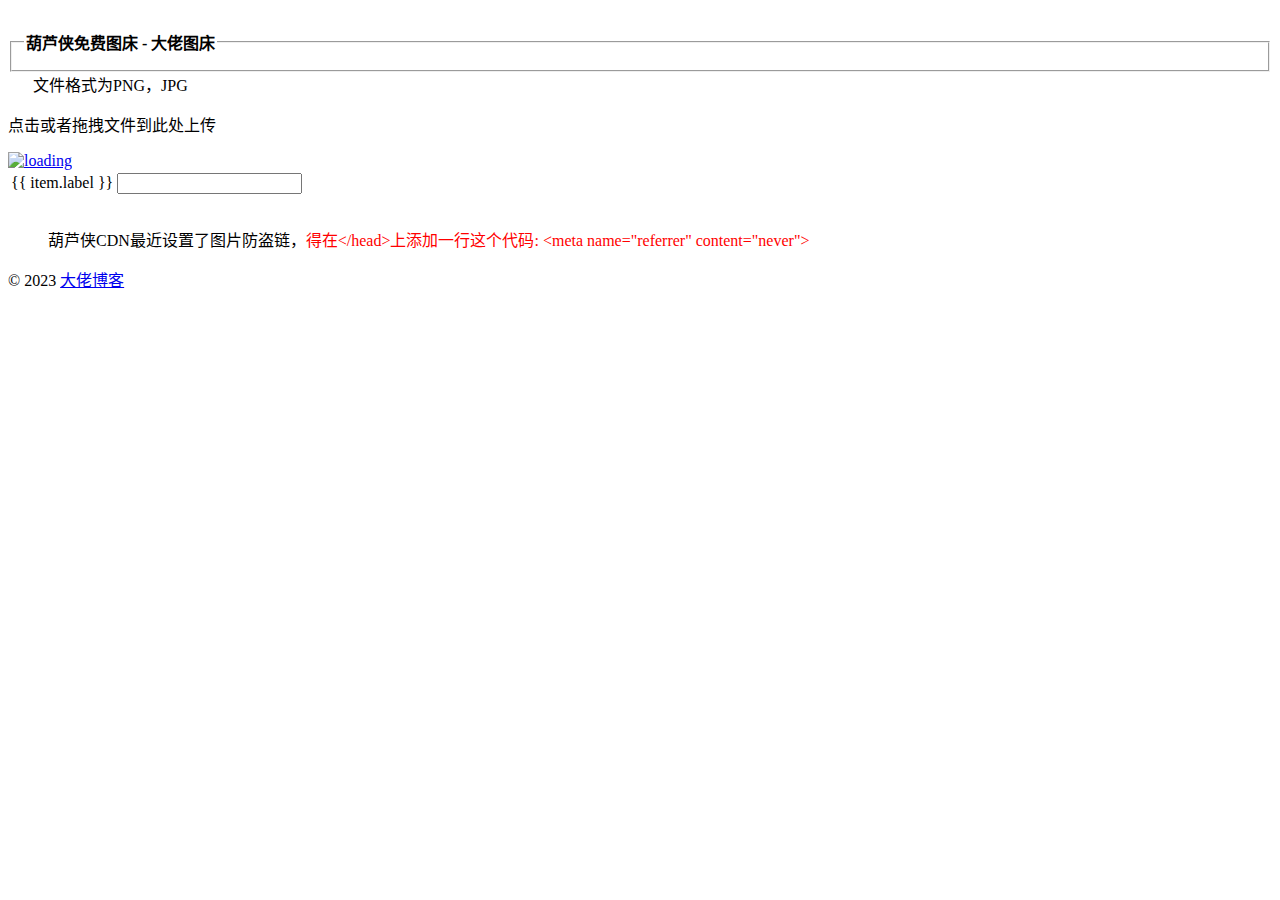
<file: huluxia/index.html>
<!doctype html>
<html lang="zh-CN">

<head>
    <meta charset="UTF-8">
    <meta name="viewport" content="width=device-width, user-scalable=no, initial-scale=1.0, maximum-scale=1.0, minimum-scale=1.0">
    <meta http-equiv="X-UA-Compatible" content="ie=edge">
    <title>葫芦侠免费图床 - 大佬图床</title>
    <link rel="shortcut icon" href="https://img.dalao.pro/favicon.ico" type="image/x-icon">
    <link rel="stylesheet" href="https://cdn.staticfile.org/layui/2.6.8/css/layui.min.css">
    <link rel="stylesheet" href="https://img.dalao.pro/huluxia/style.css">
</head>

<body>
    <div id="app">
        <fieldset class="layui-elem-field layui-field-title" style="margin-top: 30px;">
            <legend style="font-weight: bold;">葫芦侠免费图床 - 大佬图床</legend>
        </fieldset>
        <blockquote class="layui-elem-quote" style="margin: 0 25px;">
            <span class="layui-badge-dot"></span>文件格式为PNG，JPG<br>
        </blockquote>
        <div class="Teacher-up">
            <div class="layui-upload-drag" id="multiple">
                <i class="layui-icon layui-icon-upload"></i>
                <p>点击或者拖拽文件到此处上传</p>
            </div>
            <input type="file" id="xf-file" name="file" accept="image/*" style="display: none;">

            <div class="layui-row">
                <div class="layui-col-lg12" id="resultshow" v-show="showResult">
                    <div class="layui-col-lg4" id="imgshow" v-show="showImage">
                        <div id="img-thumb"><a href="JavaScript:;" title="点此查看大图" class="xf-PicBlackbox bigPic" data-text="picture"><img alt="loading"></a></div>
                    </div>
                    <div class="layui-col-lg7 layui-col-md-offset1">
                        <div id="links">
                            <table class="layui-table" lay-size="sm" lay-skin="nob">
                                <tbody>
                                    <tr v-for="item in items" :key="item.label">
                                        <td>{{ item.label }}</td>
                                        <td><input type="text" class="layui-input" v-model="item.value"></td>
                                        <td><a href="javascript:;" class="layui-btn layui-btn-sm copy-btn" @click="copyItem(item)" v-text="copyText"></a></td>
                                    </tr>
                                </tbody>
                            </table>
                        </div>
                    </div>
                </div>
            </div>
            <blockquote class="layui-elem-quote" style="margin-top: 30px;">
                <p>葫芦侠CDN最近设置了图片防盗链，<span style="color: red">得在&lt;/head&gt;上添加一行这个代码: &lt;meta name="referrer" content="never"&gt;</span></p>
            </blockquote>
            <div class="layui-footer footer layui-col-xs12">
                <p class="xf-footer">© 2023 <a href="https://www.dalao.pro/" tppabs="https://www.dalao.pro/">大佬博客</a></p>
            </div>
        </div>
    </div>
    <script src="https://cdn.staticfile.org/vue/2.6.14/vue.min.js"></script>
    <script src="https://cdn.staticfile.org/axios/0.21.1/axios.min.js"></script>
    <script src="https://cdn.staticfile.org/jquery/2.2.4/jquery.min.js"></script>
    <script src="https://cdn.staticfile.org/layui/2.6.0/layui.min.js"></script>
    <script src="https://cdn.staticfile.org/clipboard.js/2.0.6/clipboard.min.js"></script>
    <script src="https://player.xfyun.club/js/xf-Picture-Blackbox/xf-PictureBlackbox.min.js"></script>
    <script src="https://img.dalao.pro/huluxia/index.js"></script>
</body>

</html>
</file>
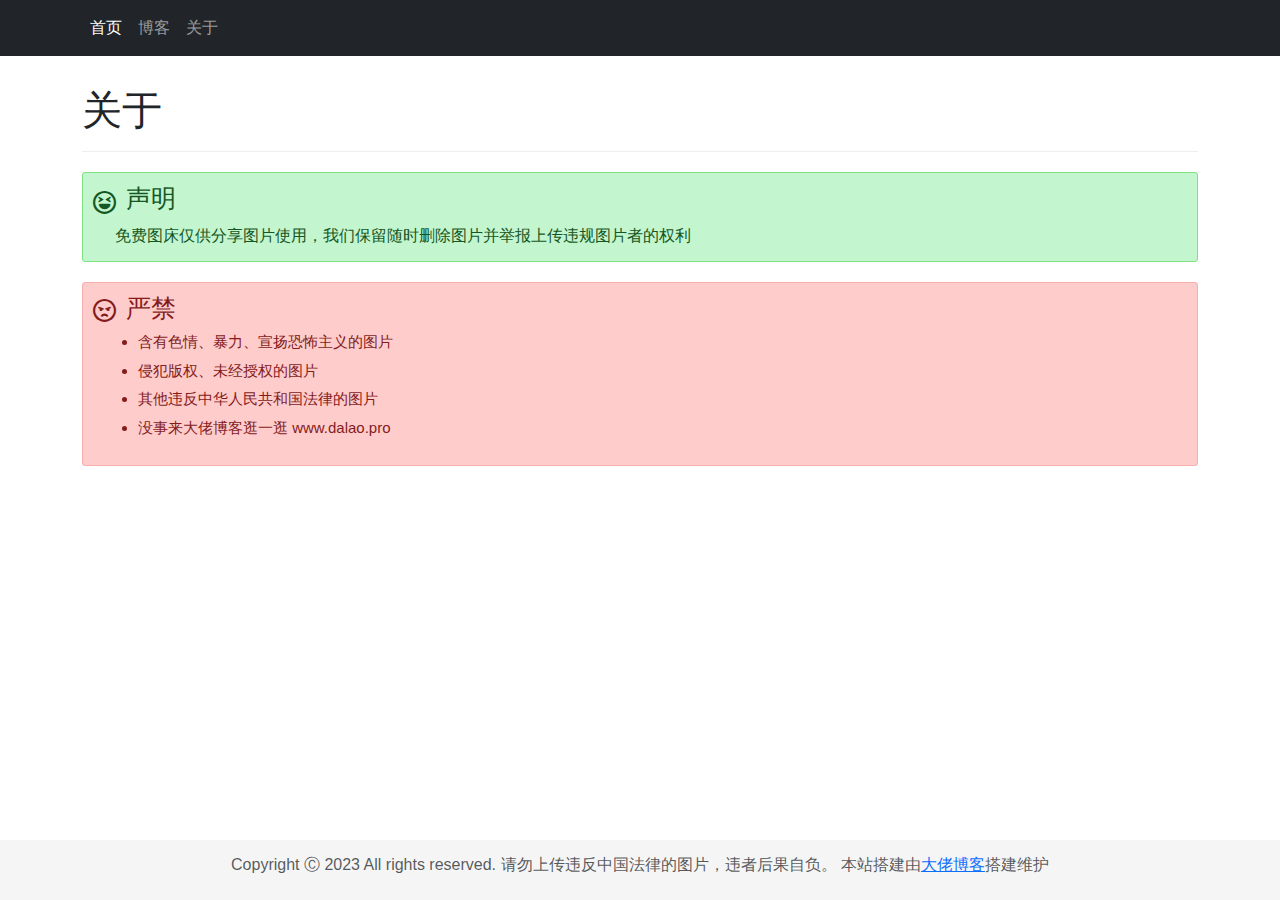
<file: about.html>
<!DOCTYPE html>
<html>

<head>
    <title>About - 大佬图床</title>
    <meta charset="utf-8">
    <meta http-equiv="X-UA-Compatible" content="IE=edge">
    <meta content="width=device-width, initial-scale=1, maximum-scale=1, user-scalable=no" name="viewport">
    <link rel="shortcut icon" href="/asset/image/favicon.png" />
    <link rel="bookmark" href="/asset/image/favicon.png" />
    <link href="https://cdn.bootcdn.net/ajax/libs/bootstrap-icons/1.10.4/font/bootstrap-icons.min.css" rel="stylesheet">
    <link href="https://cdn.bootcdn.net/ajax/libs/twitter-bootstrap/5.2.3/css/bootstrap.min.css" rel="stylesheet">

    <!-- <link href="https://cdn.jsdelivr.net/npm/@fortawesome/fontawesome-free@6.4.0/css/all.min.css" rel="stylesheet"> -->
    <link href="https://cdn.staticfile.org/font-awesome/6.4.0/css/all.min.css" rel="stylesheet">
    
    <!-- <link href="https://cdn.bootcdn.net/ajax/libs/ionicons/7.1.0/collection/components/icon/icon.min.css" rel="stylesheet"> -->
    <link href="/asset/css/notifyme.css" rel="stylesheet">
    <link href="/asset/css/style.css" rel="stylesheet">
    <script src="https://cdn.bootcdn.net/ajax/libs/jquery/3.6.4/jquery.min.js"></script>

</head>

<body>
    <nav class="navbar navbar-expand-md navbar-dark fixed-top bg-dark">
        <div class="container">
            <button class="navbar-toggler" type="button" data-bs-toggle="collapse" data-bs-target="#navbarCollapse"
                aria-controls="navbarCollapse" aria-expanded="false" aria-label="Toggle navigation">
                <span class="navbar-toggler-icon"></span>
            </button>
            <div class="collapse navbar-collapse" id="navbarCollapse">
                <ul class="navbar-nav me-auto mb-2 mb-lg-0">
                    <li class="nav-item">
                        <a class="nav-link active" href="/">首页</a>
                    </li>
                    <li class="nav-item">
                        <a class="nav-link" href="https://www.dalao.pro/">博客</a>
                    </li>
                    <li class="nav-item">
                        <a class="nav-link" href="./about.html">关于</a>
                    </li>
                </ul>
            </div>
        </div>
    </nav>

    <div class="container kv-main">
        <div class="page-header">
            <h1>关于</h1>
        </div>
        <div class="about-txt">
            <h2><i class="far fa-laugh-squint"></i>声明</h2>
            <p>&nbsp;&nbsp;&nbsp;&nbsp;&nbsp;免费图床仅供分享图片使用，我们保留随时删除图片并举报上传违规图片者的权利</p>
        </div>
        <div class="about-ban">
            <h2><i class="far fa-angry"></i>严禁</h2>
            <ul>
                <li>含有色情、暴力、宣扬恐怖主义的图片</li>
                <li>侵犯版权、未经授权的图片</li>
                <li>其他违反中华人民共和国法律的图片</li>
                <li>没事来大佬博客逛一逛 www.dalao.pro</li>
            </ul>
        </div>
        <!-- <div class="about-contact text-center">
        </div> -->

    </div>

    <footer class="footer">
        <div class="container text-center">
            <p class="text-muted">Copyright Ⓒ 2023 All rights reserved. 请勿上传违反中国法律的图片，违者后果自负。 
            本站搭建由<a href="https://www.dalao.pro" target="_blank" >大佬博客</a>搭建维护</p>           
        </div>
    </footer>

    <script src="https://cdn.bootcdn.net/ajax/libs/twitter-bootstrap/5.2.3/js/bootstrap.min.js"></script>
    <script src="https://cdn.bootcdn.net/ajax/libs/sweetalert/2.1.2/sweetalert.min.js"></script>
</body>

</html>
</file>
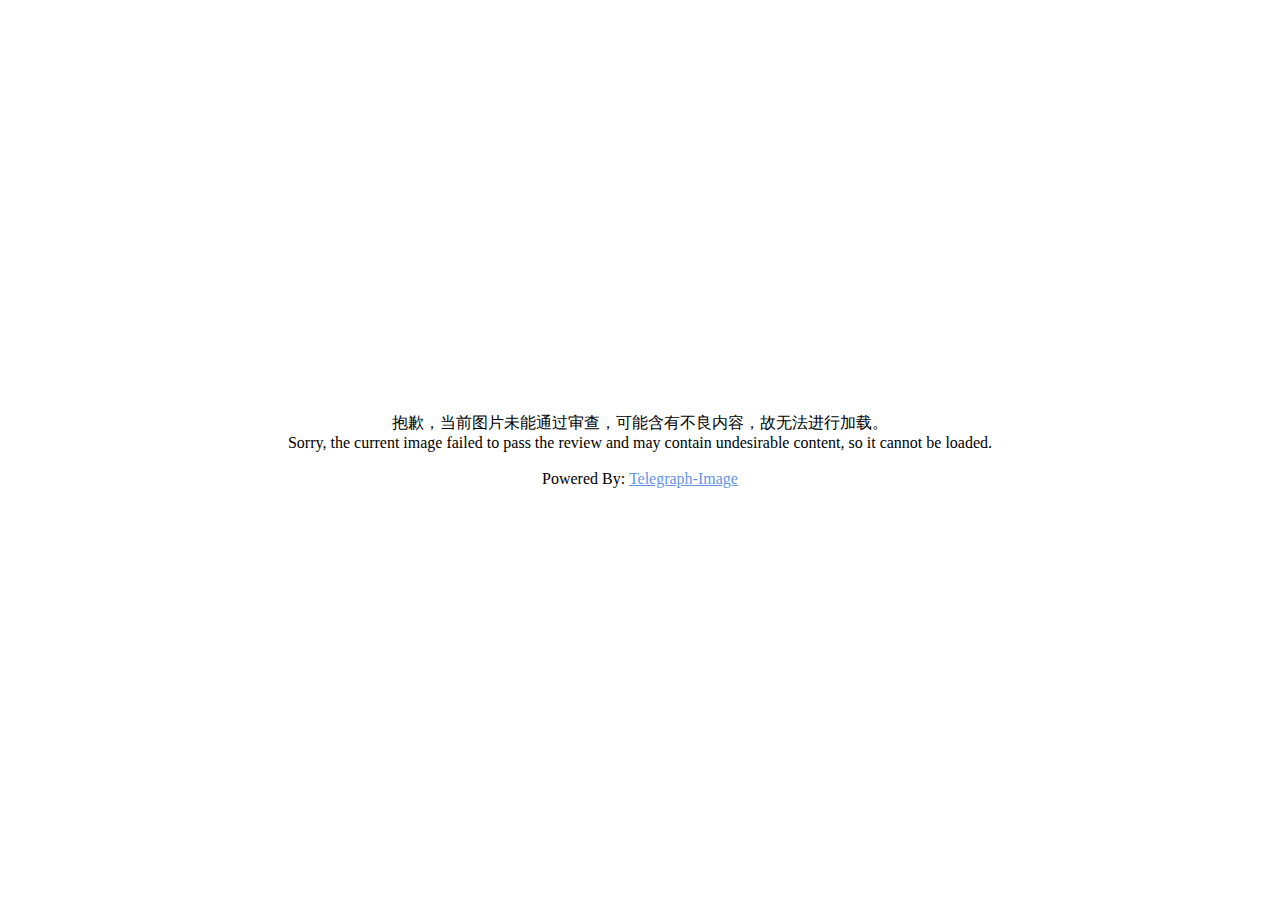
<file: block-img.html>
<!DOCTYPE html>
<html class="no-js" lang="en-US" style="
    height: 100%;
">
<head>
<title>The Image is blocked | Telegraph-Image</title>
<meta charset="UTF-8">
<meta http-equiv="Content-Type" content="text/html; charset=UTF-8">
<meta http-equiv="X-UA-Compatible" content="IE=Edge">
<meta name="robots" content="noindex, nofollow">
<meta name="viewport" content="width=device-width,initial-scale=1">
<style>body{margin:0;padding:0}</style>


</head>
<body style="
    height: 100%;
">
    <div style="display: flex;flex-direction: column;align-content: center;justify-content: center;align-items: center;height: 100%;text-align: center;">
<div>
    抱歉，当前图片未能通过审查，可能含有不良内容，故无法进行加载。
    <br>
    Sorry, the current image failed to pass the review and may contain undesirable content, so it cannot be loaded.
</div>
<br>
<div>Powered By: <span><a style="
    color: cornflowerblue;"
    href="https://github.com/cf-pages/Telegraph-Image">Telegraph-Image</a></span></div>
</div>


</body></html>
</file>
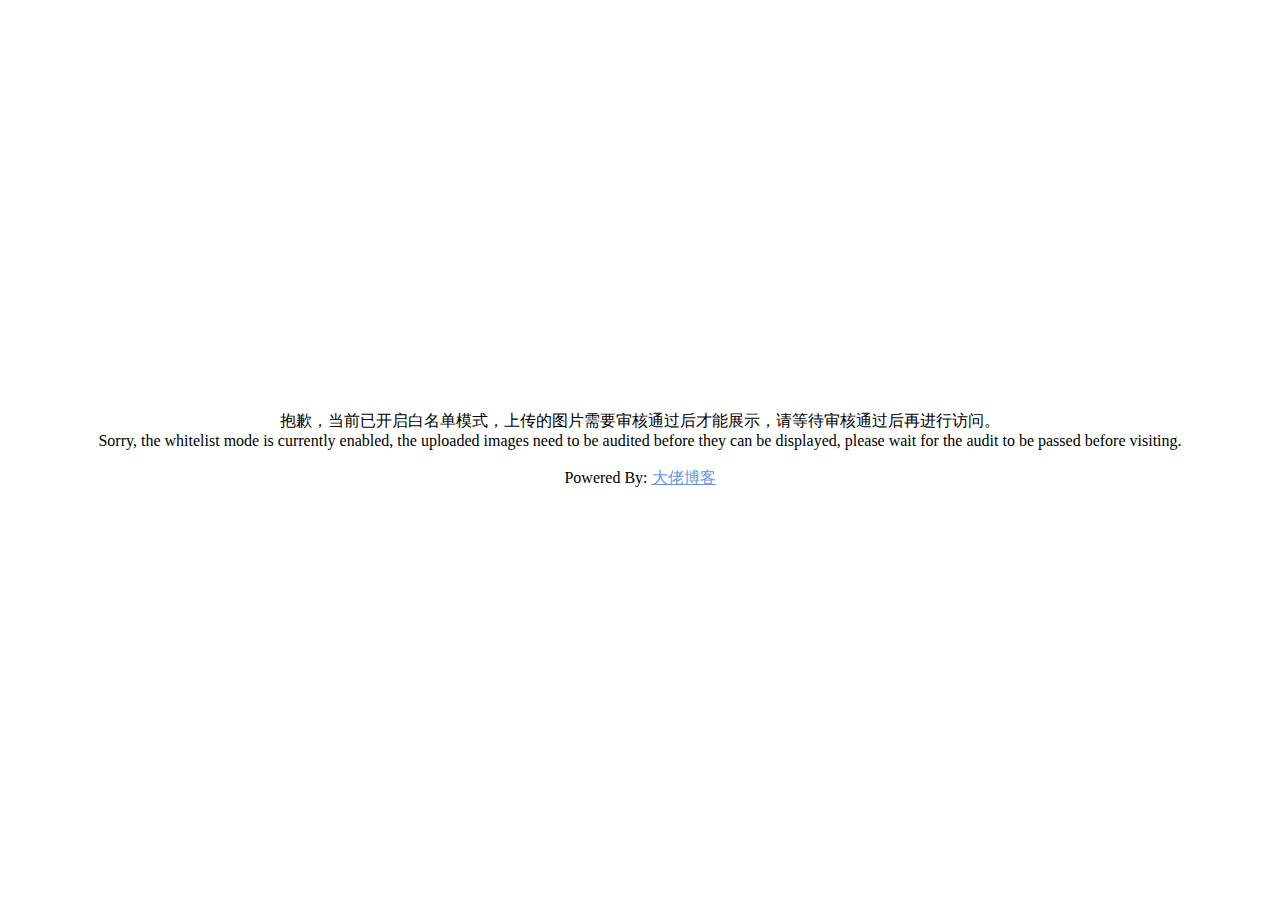
<file: whitelist-on.html>
<!DOCTYPE html>
<html class="no-js" lang="en-US" style="
    height: 100%;
">
<head>
<title>WhiteList Mode is ON| 大佬图床-Image</title>
<meta charset="UTF-8">
<meta http-equiv="Content-Type" content="text/html; charset=UTF-8">
<meta http-equiv="X-UA-Compatible" content="IE=Edge">
<meta name="robots" content="noindex, nofollow">
<meta name="viewport" content="width=device-width,initial-scale=1">
<style>body{margin:0;padding:0}</style>


</head>
<body style="
    height: 100%;
">
    <div style="display: flex;flex-direction: column;align-content: center;justify-content: center;align-items: center;height: 100%;text-align: center;">
<div>
    抱歉，当前已开启白名单模式，上传的图片需要审核通过后才能展示，请等待审核通过后再进行访问。
    <br>
    Sorry, the whitelist mode is currently enabled, the uploaded images need to be audited before they can be displayed, please wait for the audit to be passed before visiting.
</div>
<br>
<div>Powered By: <span><a style="
    color: cornflowerblue;"
    href="/">大佬博客</a></span></div>
</div>


</body></html>
</file>
<file: asset/css/notifyme.css>
.notify {
    padding: 10px;
    color: #fff
}

.notify[data-position=bottom] {
    right: 0;
    left: 0;
    bottom: 0
}

.notify[data-position=top] {
    right: 0;
    left: 0;
    top: 0
}

.notify[data-position=right] {
    right: 0;
    bottom: 0;
    top: 0;
    max-width: 300px
}

.notify[data-position=left] {
    left: 0;
    top: 0;
    bottom: 0;
    max-width: 300px
}

.notify[data-notify=success] {
    background: #15cc1f
}

.notify[data-notify=error] {
    background: #f32750
}

.notify[data-notify=default] {
    background: #cf80ad
}

.notify .notify-close {
    cursor: pointer;
    padding: 2px 35px;
    font-size: 20px;
    text-decoration: none;
    border-radius: 3px;
    background-color: #fff;
    color: #6c9be5 !important;
    transition: .5s all ease
}

.notify-close {
    animation: notify-close-c 20s;
    -moz-animation: notify-close-c 20s;
    -webkit-animation: notify-close-c 20s;
    -o-animation: notify-close-c 20s;
    animation-iteration-count: infinite;
    animation-direction: alternate
}

.notify-close:hover {
    background-color: #d1d1d1
}

.notify-content a {
    padding: 0 10px;
    color: #fff !important;
    line-height: 40px
}

.notify-content i {
    font-size: 23px;
    transition: .2s all ease
}

.notify-content i:hover {
    font-size: 29px
}

.notify h1 {
    margin: 5px 0 10px;
    text-transform: uppercase;
    font-size: 20px;
    font-weight: 900;
    color: #fff
}

.notify {
    background-color: #216cd0;
    animation: notify-bg 20s;
    -moz-animation: notify-bg 20s;
    -webkit-animation: notify-bg 20s;
    -o-animation: notify-bg 20s;
    animation-iteration-count: infinite;
    animation-direction: alternate
}

@keyframes notify-bg {
    0% {
        background-color: #216cd0
    }

    50% {
        background-color: #765fd7
    }

    100% {
        background-color: #e66767
    }
}

@keyframes notify-close-c {
    0% {
        color: #216cd0
    }

    50% {
        color: #765fd7
    }

    100% {
        color: #e66767
    }
}

.accepr_box {}

.accept_to_chat {
    border-radius: 5px;
    box-shadow: 2px 2px 2px rgba(0, 0, 0, .3);
    background: -webkit-linear-gradient(right, #e06969, #2780e3);
    background: -o-linear-gradient(right, #e06969, #2780e3);
    background: -moz-linear-gradient(right, #e06969, #2780e3);
    color: #fff;
    text-align: center;
    position: fixed;
    bottom: 150px;
    right: 0;
    width: 150px;
    max-width: 90%;
    padding: 10px;
    margin-bottom: 20px;
    margin-right: 20px
}

.fixed-top {
    position: unset;
    top: 0;
    right: 0;
    left: 0
}

@media(max-width:768px) {
    .accept_to_chat {
        margin-right: 0;
        position: unset;
        min-width: 100%;
        border-radius: 0;
        font-size: 10px;
        background-color: #2780e3
    }
}
</file>
<file: asset/css/style.css>
* {
    font-family: -apple-system, BlinkMacSystemFont, segoe ui, Roboto, helvetica neue, Helvetica, pingfang sc, hiragino sans gb, microsoft yahei, SimSun, sans-serif;
    font-size: 16px;
    font-weight: 400
}

body {}

.footer {
    width: 100%;
    background-color: #f5f5f5;
    z-index: 9999;
    padding: 15px 10px;
    position: fixed;
    bottom: 0
}

.krajee-default .file-caption-info,
.krajee-default .file-size-info {
    height: auto !important
}

.krajee-default .file-thumb-progress {
    top: 50px !important
}

.kv-main {
    margin-bottom: 100px !important
}

.kv-main h2 {
    font-size: 25px
}

.page-header {
    padding-bottom: 9px;
    margin: 30px 0 20px;
    border-bottom: 1px solid #eee
}

.page-footer {
    padding-bottom: 9px;
    margin: 30px 0 20px;
    border-top: 1px solid #eee
}

.container .text-muted {
    line-height: 20px;
    padding-left: 0;
    position: relative;
    margin-bottom: 10px;
    text-align: center;
}

.text-muted span {
    display: block;
    font-size: 11px
}

.text-muted {
    margin-bottom: 10px !important
}

.kv-main h2 em {
    font-size: .5em;
    color: #aaa
}

.footer>.container {
    padding-right: 15px;
    padding-left: 15px
}

pre {
    display: block;
    padding: 10px;
    margin: 0 0 10.5px;
    font-size: 14px;
    line-height: 1.42857143;
    word-break: break-all;
    word-wrap: break-word;
    color: #333;
    background-color: #f5f5f5;
    border: 1px solid #ccc;
    border-radius: 0
}

code {
    font-size: 80%
}

#uploadconfig {
    border-radius: 5px;
    border: 1px solid #ddd;
    padding: 10px;
    width: 100%;
    margin-bottom: 5px
}

.panel-heading-sm {
    height: 28px;
    padding: 5px 10px
}

.panel-body-sm {
    padding: 5px 10px
}

.file-preview-thumbnails {
    max-height: 1000px;
    overflow: overlay
}

fieldset {
    border: 1px solid rgba(0, 0, 0, .125);
    padding: 15px 20px;
}

legend {
    font-size: 14px;
    font-weight: 700;
    color: #232323;
    padding-left: 8px;
    padding-right: 8px;
    margin-bottom: 0;
    border-bottom: 0;
    width: inherit
}

fieldset legend img {
    vertical-align: middle;
    line-height: 16px;
    height: 16px;
    padding-right: 5px
}

.padding10 {
    padding-left: 10px
}

.tab-content {
    border-left: 1px solid #ddd;
    border-right: 1px solid #ddd
}

.dlinput_header {
    font-size: 11px;
    margin-top: 10px
}

.accepr_box {
    margin-bottom: 130px
}

.content-box {
    background-color: #c4e3ff;
    padding: 10px;
    margin-top: 20px;
    border: 1px solid #a6cef3;
    border-radius: 3px;
    padding: 10px 20px
}

.content-box::before {
    font-size: 100px
}

.content-box span {
    padding: 5px;
    margin-right: 20px;
    color: #2b557c
}

.content-box a {
    color: #155724;
    background-color: #90caff;
    border-radius: 3px;
    margin: 0 5px;
    font-size: 14px;
    padding: 2px 9px;
    text-decoration: none;
    transition: .3s all ease
}

.content-box a:hover {
    background-color: #78bfff
}

.about-txt {
    background-color: #c3f5cf;
    padding: 10px;
    margin-bottom: 20px;
    border-radius: 3px;
    border: 1px solid #7ee281;
    color: #155724
}

.about-txt ul {
    margin-left: 13px
}

.about-txt li {
    margin-bottom: 6px;
    font-size: 15px
}

.about-txt a {
    color: #155724;
    background-color: #97e4a9;
    border-radius: 3px;
    margin-right: 5px;
    font-size: 14px;
    padding: 3px 5px;
    text-decoration: none;
    transition: .3s all ease
}

.about-txt a:hover {
    background-color: #60e680
}

.about-txt i {
    font-size: 23px;
    margin-right: 10px;
    position: relative;
    bottom: -4px
}

.about-txt p {
    margin-bottom: 0;
    line-height: 30px
}

.about-ban {
    background-color: #fcc;
    color: #841c1c;
    padding: 10px;
    border-radius: 3px;
    border: 1px solid #f7aeae
}

.about-ban ul {
    margin-left: 13px
}

.about-ban li {
    margin-bottom: 6px;
    font-size: 15px
}

.about-ban i {
    font-size: 23px;
    display: inline-block;
    margin-right: 10px;
    position: relative;
    bottom: -2px
}

.about-contact {
    background-color: #c4e3ff;
    padding: 10px;
    margin-top: 20px;
    border: 1px solid #a6cef3;
    border-radius: 3px
}

.about-contact i {
    font-size: 23px;
    position: relative;
    bottom: -2px;
    margin-right: 10px;
    color: #376086
}

.about-contact span {
    padding: 5px;
    margin-right: 20px;
    color: #2b557c
}

.about-contact code {}

.about-contact a {
    color: #155724;
    background-color: #90caff;
    border-radius: 3px;
    margin: 0 5px;
    font-size: 14px;
    padding: 2px 9px;
    text-decoration: none;
    transition: .3s all ease
}

.about-contact a:hover {
    background-color: #78bfff
}

.advert_nav {
    border: 1px solid #eee;
    padding: 0;
    margin-left: 15px;
    animation: advert_nav-m 20s linear infinite;
    -moz-animation: advert_nav-m 20s linear infinite;
    -webkit-animation: advert_nav-m 20s linear infinite;
    -o-animation: advert_nav-m 20s linear infinite;
    animation-direction: alternate;
    border-radius: 3px
}

.advert_nav:hover {
    animation: advert_nav-x .3s linear infinite;
    -moz-animation: advert_nav-x .3s linear infinite;
    -webkit-animation: advert_nav-x .3s ease-in-out infinite;
    -o-animation: advert_nav-x .3s linear infinite
}

.advert_nav p a:hover {
    animation: advert_nav-a 1s linear infinite;
    -moz-animation: advert_nav-a 1s linear infinite;
    -webkit-animation: advert_nav-a 1s linear infinite;
    -o-animation: advert_nav-a 1s linear infinite
}

.advert_nav p {
    color: #fff;
    margin-bottom: 0
}

.advert_nav p a {
    padding: 5px 15px;
    color: #9a9da0;
    text-decoration: none;
    display: block
}

@keyframes advert_nav-m {
    10% {
        border-color: #ff9292
    }

    20% {
        border-color: #f09eff
    }

    30% {
        border-color: #9397ff
    }

    40% {
        border-color: #9fb8ff
    }

    50% {
        border-color: #9fd7ff
    }

    60% {
        border-color: #9fffd2
    }

    70% {
        border-color: #dfff9f
    }

    80% {
        border-color: #ffd49f
    }

    90% {
        border-color: #ffc29f
    }

    100% {
        border-color: #ffa198
    }
}

@keyframes advert_nav-x {
    10% {
        -webkit-transform: translate(-0.5px, 1.5px) rotate(0.5deg);
        border-color: #ffbebe
    }

    20% {
        -webkit-transform: translate(-0.5px, 1.5px) rotate(-0.5deg);
        border-color: #ffdebe
    }

    30% {
        -webkit-transform: translate(-2.5px, -1.5px) rotate(0.5deg);
        border-color: #fff3be
    }

    40% {
        -webkit-transform: translate(-2.5px, -2.5px) rotate(-1.5deg);
        border-color: #eeffbe
    }

    50% {
        -webkit-transform: translate(1.5px, 1.5px) rotate(-1.5deg);
        border-color: #f3ffbe
    }

    60% {
        -webkit-transform: translate(-2.5px, -0.5px) rotate(-0.5deg);
        border-color: #e9ffbe
    }

    70% {
        -webkit-transform: translate(1.5px, -2.5px) rotate(-0.5deg);
        border-color: #d0ffbe
    }

    80% {
        -webkit-transform: translate(0.5px, 1.5px) rotate(0.5deg);
        border-color: #beffde
    }

    90% {
        -webkit-transform: translate(-2.5px, -0.5px) rotate(0.5deg);
        border-color: #beefff
    }

    100% {
        -webkit-transform: translate(-0.5px, -0.5px) rotate(-1.5deg);
        border-color: #bed8ff
    }
}

@keyframes advert_nav-a {
    10% {
        color: #ff9292
    }

    20% {
        color: #f09eff
    }

    30% {
        color: #9397ff
    }

    40% {
        color: #9fb8ff
    }

    50% {
        color: #9fd7ff
    }

    60% {
        color: #9fffd2
    }

    70% {
        color: #dfff9f
    }

    80% {
        color: #ffd49f
    }

    90% {
        color: #ffc29f
    }

    100% {
        color: #ffa198
    }
}

.advert_foot {
    padding: 5px 10px;
    background-image: linear-gradient(to left, #2676da 0%, #1756b9 100%);
    color: #fff;
    border-radius: 3px;
    height: 100%;
    display: inline-flex
}

.advert_title {
    display: inherit;
    border-right: 3px solid;
    border-radius: 100px
}

.advert_text {
    padding: 0 10px;
    width: 100%;
    font-weight: 100
}

.advert_text span {
    font-size: 20px;
    border: 1px dashed;
    margin-left: 10px;
    border-radius: 3px;
    padding: 0 10px
}

.advert_foot h3 {
    font-size: 21px;
    text-align: center;
    margin: 0;
    padding-right: 10px;
    color: #fff;
    border-left: 0;
    width: 130px;
    line-height: 46px;
    padding-left: 0
}

.advert_foot p {
    font-size: 21px;
    display: inline-block;
    margin-bottom: 0;
    line-height: 45px;
    padding-left: 0;
    font-weight: 100
}

.advert_text a {
    font-size: 12px;
    border-radius: 3px;
    text-align: center;
    color: #fff !important;
    font-weight: 100;
    transition: .6s all ease;
    text-decoration: none !important;
    background-color: #094ab1;
    padding: 5px 20px;
    display: inline-block;
    float: right;
    margin-top: 8px
}

.advert_foot a:hover {
    background-color: #fff;
    color: #005ceb !important
}

.detail-advert {
    color: #fff;
    border-radius: 4px;
    padding: 10px 20px;
    background-color: #00569c
}

.detail-head {}

.detail-head a {
    background-color: #fff;
    width: 40px;
    height: 40px;
    border-radius: 100px;
    display: block;
    position: absolute;
    right: 35px;
    top: 20px;
    transition: .3s all ease
}

.detail-head a:hover {
    background-color: #7dc5ff
}

.detail-head a img {
    width: 100%
}

.detail-head hr {
    width: 60px;
    background-color: #004379;
    height: 1px;
    margin-top: 5px;
    margin-left: 0
}

.detail-head img {
    padding: 3px
}

.detail-head p {
    font-size: 14px;
    color: #fff
}

.detail-head h1 {
    text-align: left;
    font-size: 40px;
    color: #fff;
    text-shadow: 1px 1px 1px #000;
    display: inline-block
}

h1 {}

.detail-code h1 {
    margin-bottom: 20px;
    font-size: 35px
}

.detail-code {
    text-align: center;
    margin: 50px 0;
    margin-bottom: 20px
}

.detail-code p {
    margin: 20px 0
}

.detail-code a {
    color: #fff;
    text-decoration: none;
    transition: .2s all ease
}

.detail-code a:hover {
    color: #7dc5ff
}

.detail-code p a {
    font-size: 23px;
    color: #005090;
    text-decoration: none;
    background-color: #fff;
    padding: 5px 20px;
    border-radius: 4px;
    transition: .2s all ease
}

.detail-code p a:hover {
    color: #fff;
    background-color: #004379
}

.detail-code span {
    font-size: 55px;
    border: 2px dashed #004379;
    padding: 5px 30px
}

.detail-body {
    margin-bottom: 10px
}

.detail-body p {
    color: #fff;
    font-size: 18px;
    margin-top: 25px;
    font-weight: 100
}

.detail-body h2 {
    color: #fff
}

.detail-body-text {
    padding: 5px 15px;
    border-radius: 4px
}

.detail-body-text h3 {
    text-align: right;
    text-shadow: 1px 1px 1px #000;
    font-size: 25px
}

.detail-body hr {
    margin-top: 30px
}

.detail-body-text li {
    font-size: 15px;
    color: #fff;
    font-weight: 400;
    margin: 13px 10px
}

.detail-foot {
    float: left;
    position: absolute;
    bottom: 17px
}

.detail-foot p {
    font-size: 18px;
    margin-bottom: 10px;
    font-weight: 100
}

.detail-foot p span {
    font-size: 22px;
    padding: 0 10px
}

.detail-foot-img {
    text-align: right
}

.detail-foot-img hr {
    width: 120px;
    margin-right: 0;
    margin-top: 20px;
    margin-bottom: 5px;
    height: 1px;
    background-color: #004379
}

.detail-foot-img p {
    font-size: 16px;
    margin-top: 0;
    font-weight: 400;
    text-shadow: 1px 1px 1px #000
}

.detail-foot-img img {
    width: 15%
}

.detail-advert {
    background-image: url(/assets/images/riven_logo.svg);
    background-repeat: no-repeat;
    background-size: 150%;
    background-position-y: -260px
}

.index-advert {
    background-image: url(/assets/images/riven_logo.svg);
    background-repeat: no-repeat;
    background-size: 100%;
    background-position-y: -80px;
    width: 260px;
    background-position-x: 60px;
    height: 260px;
    color: #fff;
    border-radius: 4px;
    padding: 10px 20px;
    background-color: #00569c
}

.index-head h1 {
    text-align: left;
    font-size: 20px;
    color: #fff;
    display: inline-block
}

.index-head a {
    background-color: #fff;
    width: 30px;
    height: 30px;
    border-radius: 100px;
    display: block;
    transition: .3s all ease;
    float: right
}

.index-head p {
    font-size: 11px;
    color: #fff;
    margin-bottom: 5px
}

.index-head hr {
    width: 60px;
    background-color: #004379;
    height: 1px;
    margin-top: 0;
    margin-left: 0
}

.index-code {
    text-align: center;
    margin: 45px 0
}

.index-code h1 {
    margin-bottom: 20px;
    font-size: 20px
}

.index-code a {
    color: #fff;
    text-decoration: none;
    transition: .2s all ease
}

.index-code span {
    font-size: 40px;
    border: 2px dashed #004379;
    padding: 5px 30px
}

.index-head a img {
    width: 100%
}

.index-head a:hover {
    background-color: #7dc5ff
}

.index-code a:hover {
    color: #7dc5ff
}

.pricingTable-list {
    padding-left: 10px;
    padding-right: 10px
}

.pricingTable {
    margin-bottom: 20px
}

.pricingTable-box {
    text-align: right;
    padding: 20px;
    border-radius: 3px;
    color: #fff;
    height: 200px
}

.pricingTable-box::before {
    content: "Free_Image-Hosting";
    font-size: 15px;
    position: absolute;
    left: 33px;
    top: 155px;
    color: #fff !important
}

.pricing-Monthly::before {
    color: #01bc95
}

.pricing-year:before {
    color: #ffc937
}

.pricing-permanent::before {
    color: #e75e40
}

.pricingTable-box h2 {
    font-size: 14px;
    position: absolute;
    padding: 10px 20px;
    border-radius: 10%;
    top: 155px;
    right: 103px
}

.pricing-Monthly h2 {
    background-color: #018065
}

.pricing-year h2 {
    background-color: #bf8c01
}

.pricing-permanent h2 {
    background-color: #c35b45
}

.pricing-Monthly p {
    color: #01bc95
}

.pricing-year p {
    color: #ffc937
}

.pricing-permanent p {
    color: #e75e40
}

.pricingTable-limit {
    border: 1px solid #dedede;
    border-bottom: 0;
    margin: 0 40px;
    padding: 20px 30px 5px;
    background: #f1f1f1;
    color: #343a40;
    border-top-right-radius: 3px;
    border-top-left-radius: 3px;
    list-style: none
}

.pricingTable-limit li {
    margin-bottom: 15px;
    white-space: nowrap
}

.pricingTable:nth-child(1) li {
    border-left: 2px solid #009a7a;
    padding-left: 10px
}

.pricingTable:nth-child(2) li {
    border-left: 2px solid #f8b500;
    padding-left: 10px
}

.pricingTable:nth-child(3) li {
    border-left: 2px solid #ec6d51;
    padding-left: 10px
}

.pricingTable-box p {
    font-size: 50px;
    display: inline-block;
    position: absolute;
    bottom: -15px;
    left: 30px;
    transition: .4s all ease
}

.pricingTable-box a {
    color: #fff;
    border-left: 1px solid #fff;
    border-bottom-right-radius: 3px;
    border-top-right-radius: 3px;
    padding: 88px 20px;
    position: absolute;
    display: block;
    top: 141px;
    right: 15px;
    text-decoration: none;
    transition: .2s all ease
}

.pricing-Monthly {
    background-color: #009a7a
}

.pricing-year {
    background-color: #f8b500
}

.pricing-permanent {
    background-color: #ec6d51
}

.pricing-Monthly:hover p {
    color: #fff
}

.pricing-year:hover p {
    color: #fff
}

.pricing-permanent:hover p {
    color: #fff
}

.pricing-Monthly a {}

.pricing-year a {}

.pricing-permanent a {}

.pricing-Monthly a:hover {
    background-color: #00775e
}

.pricing-year a:hover {
    background-color: #d29e10
}

.pricing-permanent a:hover {
    background-color: #d26149
}

.pricingTable-table {
    border: 1px solid #eee
}

.pricingTable-table thead {
    background-color: #eee
}

.pricingTable-table thead tr th {
    text-align: center;
    background-color: #343a40;
    color: #fff
}

.pricingTable-table thead tr th:nth-child(2) {
    text-align: left
}

.pricingTable-table tr {}

.pricingTable-table tr:hover {
    background-color: #ecf4ff
}

.pricingTable-table tr td {
    text-align: center;
    border: 1px solid #eee
}

.pricingTable-table tr td span {
    padding: 5px 15px;
    border-radius: 3px;
    margin-right: 10px;
    font-size: 14px
}

.pricingTable-table tr td span:nth-child(1) {
    background-color: #009a7a;
    color: #fff
}

.pricingTable-table tr td span:nth-child(2) {
    background-color: #f8b500;
    color: #fff
}

.pricingTable-table tr td span:nth-child(3) {
    background-color: #ec6d51;
    color: #fff
}

.pricingTable-table tr td:nth-child(2) {
    text-align: left
}

.pricingTable-table tr td:nth-child(4) {}

.pricingTable-table tr td:nth-child(5) {
    text-align: center;
    padding: 0;
    border-left: 3px solid #dee2e6
}

.pricingTable-table tr td a {
    display: block;
    padding: .75rem;
    color: #236fd3;
    text-decoration: none
}

.pricingTable-table tr td:nth-child(5):hover {
    border-left-color: #1e6a98;
    background-color: #eee
}

.table-two {
    position: relative;
    width: 100%
}

.table-first {
    position: absolute;
    width: 130px
}

.first {
    background-color: #eee
}

.first td,
.first th {
    padding: .75rem;
    vertical-align: top;
    border: 1px solid #b3b3b3;
    width: 130px;
    font-size: 14px
}

.table-second {
    padding-left: 130px
}

.table-container {
    width: 100%;
    overflow-y: auto
}

.table-container::-webkit-scrollbar {
    -webkit-appearance: none;
    width: 14px;
    height: 14px
}

.table-container::-webkit-scrollbar-thumb {
    border-radius: 8px;
    border: 3px solid #fff;
    background-color: rgba(0, 0, 0, .3)
}

.detailed-price {
    text-align: center
}

.detailed-price thead th {
    border-bottom: 0;
    color: #fff;
    border-top: 0;
    font-weight: 100;
    font-size: 14px
}

.detailed-price thead th:nth-child(1) {
    background-color: #009a7a;
    border: 1px solid #009a7a
}

.detailed-price thead th:nth-child(2) {
    background-color: #2196f3;
    border: 1px solid #2196f3
}

.detailed-price thead th:nth-child(3) {
    background-color: #673ab7;
    border: 1px solid #673ab7
}

.detailed-price thead th:nth-child(4) {
    background-color: #ff5722;
    border: 1px solid #ff5722
}

.detailed-price tbody td {
    font-size: 14px
}

.detailed-price tbody td:nth-child(1) {
    border-bottom: 1px solid #b3b3b3;
    border-right: 1px solid #009a7a;
    border-top: 1px solid #009a7a;
    background-color: #e2fff9;
    font-weight: 100
}

.detailed-price tbody td:nth-child(2) {
    border-bottom: 1px solid #b3b3b3;
    border-right: 1px solid #2196f3;
    border-top: 1px solid #2196f3;
    background-color: #eef7ff;
    font-weight: 100
}

.detailed-price tbody td:nth-child(3) {
    border-bottom: 1px solid #b3b3b3;
    border-right: 1px solid #673ab7;
    border-top: 1px solid #673ab7;
    background-color: #f5efff;
    font-weight: 100
}

.detailed-price tbody td:nth-child(4) {
    border-bottom: 1px solid #b3b3b3;
    border-right: 1px solid #ff5722;
    border-top: 1px solid #ff5722;
    background-color: #fff1f0;
    font-weight: 100
}

.detailed-price tfoot tr td {
    padding: 0
}

.detailed-price tfoot tr td a {
    padding: 12px;
    border-radius: 3px;
    font-size: 14px;
    display: block
}

.detailed-price tfoot tr td:nth-child(1) {
    background-color: #e2fff9;
    border-right: 1px solid #009a7a;
    border-bottom: 1px solid #009a7a
}

.detailed-price tfoot tr td:nth-child(2) {
    background-color: #eef7ff;
    border-right: 1px solid #2196f3;
    border-bottom: 1px solid #2196f3
}

.detailed-price tfoot tr td:nth-child(3) {
    background-color: #f5efff;
    border-right: 1px solid #673ab7;
    border-bottom: 1px solid #673ab7
}

.detailed-price tfoot tr td:nth-child(4) {
    background-color: #fff1f0;
    border-right: 1px solid #ff5722;
    border-bottom: 1px solid #ff5722
}

.fa-check-circle {
    color: #009a7a
}

.fa-times-circle {
    color: #f44336
}

@media(max-width:1200px) {
    .kv-main {
        margin-bottom: 150px !important
    }

    .pricingTable-box {
        height: 160px
    }

    .pricingTable-box p {
        font-size: 40px
    }

    .pricingTable-box a {
        padding: 68px 20px
    }

    .advert_foot {}

    .advert_title h3 {
        font-size: 13px;
        border-right: 0
    }

    .advert_text p {
        font-size: 16px
    }
}

@media(max-width:992px) {
    .pricingTable-limit {
        margin: 0;
        padding: 10px 20px 1px
    }

    .pricingTable-limit li {
        font-size: 13px
    }

    .pricingTable-box {
        border-top-left-radius: 0;
        border-top-right-radius: 0;
        height: 200px
    }

    .pricingTable-box h2 {
        position: unset;
        padding: 5px 10px;
        display: inline;
        font-size: 15px !important
    }

    .pricingTable-box::before {
        font-size: 15px;
        position: unset;
        float: left
    }

    .pricingTable-box p {
        font-size: 30px;
        position: unset;
        text-align: center;
        display: block;
        margin-top: 30px
    }

    .pricingTable-box a {
        position: unset;
        padding: 0;
        text-align: center;
        border-left: 0;
        border-radius: 50%;
        margin-top: 0;
        border: 2px solid;
        width: 48px;
        height: 48px;
        line-height: 43px;
        font-size: 15px;
        margin: 0 auto
    }

    .about-contact {
        display: block
    }

    .padding10 {
        padding-left: 0
    }

    /* .tab-pane td {
        display: block;
        margin: 0 auto
    } */

    .index-advert {
        width: 100%
    }

    .advert {
        width: 95% !important;
        margin-top: 30px !important
    }

    .detail-foot-img hr {
        width: 70px
    }

    .detail-foot-img p {
        font-size: 13px
    }

    .detail-body p {
        font-size: 13px;
        text-align: left
    }

    .detail-advert {
        background-position-y: -180px
    }

    .detail-body-text {
        padding: 0
    }

    .detail-body-text p {
        font-size: 13px;
        text-align: left
    }

    .detail-code {
        margin: 20px 0
    }

    .detail-body {
        margin-bottom: 20px
    }

    .detail-foot p {
        font-size: 14px
    }

    .detail-foot p span {
        font-size: 15px
    }

    .detail-code h1 {
        font-size: 30px
    }

    .detail-code span {
        font-size: 40px
    }

    .detail-head h1 {
        font-size: 30px
    }

    .kv-main h2 {
        font-size: 18px
    }

    .pricingTable-table tr th,
    .pricingTable-table tr td,
    .pricingTable-table tr td span,
    .pricingTable-table tr td a {
        font-size: 10px
    }

    .first td,
    .first th,
    .detailed-price thead th,
    .detailed-price tbody td,
    .detailed-price tfoot tr td,
    .detailed-price tfoot tr td a,
    .fa-check-circle,
    .fa-times-circle {
        font-size: 10px
    }

    .table-first {
        width: 90px
    }

    .table-second {
        padding-left: 90px
    }
}

@media(max-width:768px) {
    .about-contact span {
        display: block;
        text-align: left
    }

    .advert_nav {
        margin-left: 0
    }

    table {
        display: block;
        overflow-x: auto;
        width: 100%;
        white-space: nowrap !important
    }

    table td {
        white-space: nowrap !important
    }

    table td span {
        white-space: nowrap !important
    }

    #right-content {
        width: 100% !important
    }

    .table-striped {
        width: 100% !important
    }

    .tab-content table {
        display: table
    }

    /* .tab-content td {
        display: block;
        margin: 0 auto
    } */

    .page-header h1 {
        font-size: 25px
    }

    .footer {
        font-weight: 100;
        font-size: 15px;
        text-align: center;
        padding-bottom: 0
    }

    .advert_foot p {
        padding: 0
    }

    .footer .container {
        padding: 0
    }

    .file-drop-zone-title {
        font-size: 15px !important;
        font-weight: 300
    }

    .advert_foot {}

    .advert_title h3 {
        padding: 0;
        width: 90px;
        line-height: 49px
    }

    .advert_text p {
        font-size: 11px;
        line-height: 50px
    }

    .advert_text span {
        font-size: 11px;
        margin-right: 1px
    }

    .advert_text a {
        padding: 2px 15px;
        margin-top: 13px;
        line-height: normal
    }
}

@media(max-width:500px) {
    .advert_text {
        padding: 0
    }
}

div.container iframe {
    display: none
}

.image-code-cover,
.image-code-cover img {
    width: 100px;
    height: 100px;
}

/* .table td,
.table th {
    padding: 0.75rem;
    vertical-align: top;
} */

body {
    min-width: 320px;
}

/* .tab-pane .table {
    margin-bottom: 0;
} */

.tab-pane fieldset {
    border-top: none;
}


.lightbox-overlay {
    position: fixed;
    top: 0;
    left: 0;
    width: 100%;
    height: 100%;
    background-color: rgba(0, 0, 0, 0.7);
    z-index: 9999;
    display: none;
}

.lightbox-image {
    position: absolute;
    top: 50%;
    left: 50%;
    transform: translate(-50%, -50%);
    max-width: 90%;
    max-height: 90%;
}
</file>
